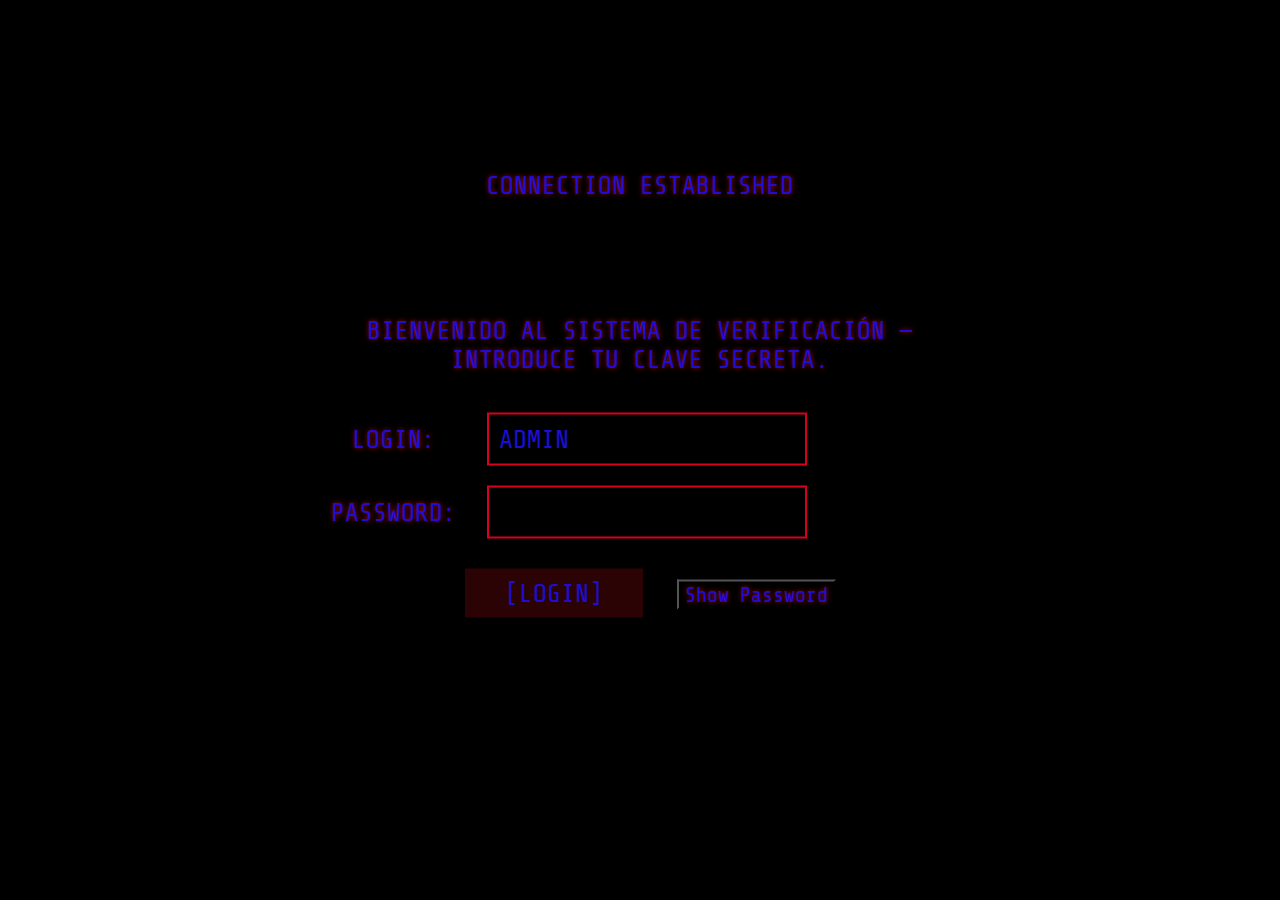
<file: index.html>
<!DOCTYPE html>
<html lang="en">

<head>
  <meta charset="UTF-8">
  <meta http-equiv="Permissions-Policy" content="interest-cohort=()">
  <meta name="viewport" content="width=device-width, initial-scale=1.0">
  <meta name="og:title" content="DARKTROOPERS"/>
  <meta name="og:description" content="JACKET"/>
  <meta property="og:image" content="https://github.com/TheDarkTroopers/DT/blob/main/photo_2023-01-01_18-24-25.jpg" />
  <meta name="twitter:card" content="summary_large_image">
  <meta name="theme-color" content="#1D0ED1">
  <link rel="stylesheet" href="ghostInTop.css">
  
  <title>Welcome</title>
</head>

<body class="">
  <div class="container on">
    <div class="screen">
      <h3 class="title">
        CONNECTION ESTABLISHED
      </h3>
      <div class="box--outer">
        <div class="box">
          <div class="box--inner">
            <div class="content">
              <div class="holder">
                <b>Bienvenido al Sistema de Verificación</b> —<br> Introduce tu Clave Secreta.
                <br>
                <br>
                <div class="row">
                  <div class="col col__left label">
                    Login
                  </div>
                  <div class="col col__center">
                    <input type="text" id="login" maxlength="32" value="ADMIN" readonly>
                  </div>
                </div>
     <form method="get" action="sections/ohio.html" onsubmit="return checkPassword()">
  <div class="row">
    <div class="col col__left label">
      Password
    </div>
    <div class="col col__center">
      <input type="password" id="password" name="password" required="required" placeholder="" data-error="" maxlength="32" autocomplete="new-password" autofocus="true", />
    </div>
  </div>

  <div class="row">
    <button type="submit" id="submit" name="submit",>[login]</button>
    <button type="button" id="show-password" onclick="togglePassword()">Show Password</button>
  </div>
</form>





              </div>
            </div>
          </div>
        </div>
      </div>
    </div>
  </div>

<script>
var showPassword = false;
function togglePassword() {
  var passwordInput = document.getElementById("password");
  var showPasswordButton = document.getElementById("show-password");
  if (showPassword) {
    passwordInput.type = "password";
    showPasswordButton.innerHTML = "Show Password";
  } else {
    passwordInput.type = "text";
    showPasswordButton.innerHTML = "Hide Password";
  }
  showPassword = !showPassword;
}


function checkPassword() {
  var password = document.getElementById("password").value;
  if (password === "darkpassword") {
var passwordInput = document.getElementById("password");
    passwordInput.value = "Correct Password";
    passwordInput.type = "text";
    passwordInput.disabled = true;
   window.location.href = "ohio.html";
    return true;
  } else {
    var passwordInput = document.getElementById("password");
    passwordInput.value = "Incorrect Password";
    passwordInput.type = "text";
    passwordInput.disabled = true;
    setTimeout(function() {
      passwordInput.value = "";
 if (showPassword) {
      passwordInput.type = "text";
} else {
      passwordInput.type = "password";
}
      passwordInput.disabled = false;
      passwordInput.focus();
    }, 2000);
    return false;
  }
}

</script>

</body>
</html>
</file>
<file: ghostInTop.css>
@import url(https://fonts.googleapis.com/css?family=Share+Tech+Mono);
.image-replacement {
  text-indent: 100%;
  white-space: nowrap;
  overflow: hidden
}

span.amp {
  font-family: Baskerville, 'Goudy Old Style', Palatino, 'Book Antiqua', serif !important;
  font-style: italic
}



body,
html {
  margin: 0;
  padding: 0;
  height: 100%;
  -webkit-user-select: none;
  -moz-user-select: none;
  -ms-user-select: none;
  user-select: none
}

body {
  color: #1D0ED1;
  font-family: 'Share Tech Mono', monospace;
  font-size: 26px;
  font-weight: 300;
  text-shadow: 0 0 5px rgba(219, 14, 21, .8);
  background: url(https://image.ibb.co/h2hLAJ/bg.png) #000;
  position: relative;
  height: 100vh
}

.password-button-container {
  float: right;
 margin: -5px;
}

#show-password {
  color: #1D0ED1;
  font-family: 'Share Tech Mono', monospace;
  font-size: 21px;
  text-shadow: 0 0 5px rgba(219, 14, 21, .8);
  background: url(https://image.ibb.co/h2hLAJ/bg.png) #000;
}

.container {
  left: 0;
  right: 0;
  position: absolute;
  top: 50%;
  -webkit-transform: translate(0, -50%);
  transform: translate(0, -50%)
}

.container.is-success {
  -webkit-filter: hue-rotate(180deg) brightness(2.7);
  filter: hue-rotate(180deg) brightness(2.7)
}

.screen::after {
  content: '';
  display: block;
  background: url(https://image.ibb.co/dbSZLJ/bottom.png) no-repeat center;
  margin: 0 auto;
  width: 100%;
  max-width: 500px;
  height: 28px
}

.title {
  text-transform: uppercase;
  text-align: center;
  font-size: 1em;
  font-weight: 300
}

.title::after,
.title::before {
  content: '';
  display: inline-block;
  background: url(https://image.ibb.co/gpxZLJ/top_outer.png);
  width: 144px;
  height: 20px;
  margin: 0 20px
}

.container:not(.is-success) .title.is-success {
  color: #22edfc
}

.box--outer {
  position: relative;
  margin: 0 auto;
  width: 90%;
  max-width: 1080px;
  border-top: #000 18px solid;
  border-bottom: #000 18px solid;
  -o-border-image: url(https://image.ibb.co/kHHeny/hor_line.png) 17 11 17 round;
  border-image: url(https://image.ibb.co/kHHeny/hor_line.png) 17 11 17 round
}

.box {
  display: inline-block;
  text-transform: uppercase;
  text-align: center;
  width: 100%;
  max-width: 1080px
}

.box--inner {
  display: inline-block;
  width: calc(100% - 105px);
  max-width: 1010px
}

.box--inner::after,
.box--inner::before {
  content: '';
  display: inline-block;
  background: url(https://image.ibb.co/kvJfud/box_inner.png) no-repeat center;
  max-width: 642px;
  width: 100%;
  height: 27px
}

.content {
  position: relative;
  display: block;
  max-height: 600px;
  min-height: 400px;
  height: 100%
}

.content .holder {
  left: 0;
  right: 0;
  position: absolute;
  top: 50%;
  -webkit-transform: translate(0, -50%);
  transform: translate(0, -50%)
}

.col.col__center,
.col.col__left {
  display: inline-block
}

.col.col__left {
  width: 130px
}

.col.col__center {
  width: 350px;
  margin-right: 130px
}

.label::after {
  content: ':';
  margin-left: -15px;
  display: inline-block
}

#email,
#login,
#password {
  border: 2px solid #d7001e;
  margin: 10px 0;
  padding: 10px;
  width: auto;
  max-width: 100%;
  overflow: visible;
  outline: 0;
  background: 0 0;
  color: inherit;
  font: inherit;
  line-height: normal
}

#email::-moz-selection,
#login::-moz-selection,
#password::-moz-selection {
  background: #000
}

#email::selection,
#login::selection,
#password::selection {
  background: #000
}

#submit {
  border: none;
  margin: 20px;
  padding: 10px 40px;
  width: auto;
  overflow: visible;
  outline: 0;
  cursor: pointer;
  background: 0 0;
  color: inherit;
  font: inherit;
  line-height: normal;
  -webkit-font-smoothing: inherit;
  -moz-osx-font-smoothing: inherit;
  -webkit-appearance: none;
  background: rgba(219, 14, 21, .2);
  text-transform: uppercase
}

@media only screen and (max-width:1260px) {
  .title::after,
  .title::before {
    width: 42px;
    height: 18px
  }
  .col.col__center,
  .col.col__left {
    display: block;
    width: auto;
    margin: 0
  }
  .box--outer::after,
  .box--outer::before {
    display: none
  }
  .title::after,
  .title::before {
    margin: 0 5px
  }
  .content {
    height: 440px
  }
  .box::after,
  .box::before {
    height: 500px
  }
  #submit {
    margin-bottom: 0
  }
}

@media only screen and (max-width:600px) {
  .container {
    font-size: .8em
  }
  .title::after,
  .title::before {
    width: 4%;
    height: 18px
  }
  .box--outer {
    -o-border-image: url(https://image.ibb.co/kHHeny/hor_line.png) 17 330 17 round;
    border-image: url(https://image.ibb.co/kHHeny/hor_line.png) 17 330 17 round
  }
  .box::after,
  .box::before {
    width: 22px;
    background: url(ver-line-mobile.png) no-repeat center;
    background-size: contain
  }
  .box--inner {
    width: calc(100% - 44px)
  }
  #email,
  #login,
  #password {
    max-width: 70%
  }
  .screen::after {
    max-width: 180px
  }
}

.flash {
  -webkit-animation: flashText 1s ease-out alternate infinite;
  animation: flashText 1s ease-out alternate infinite
}

@-webkit-keyframes flashText {
  0% {
    opacity: .3
  }
  100% {
    opacity: 1
  }
}

@keyframes flashText {
  0% {
    opacity: .3
  }
  100% {
    opacity: 1
  }
}

.typewriter .typewriter-line {
  visibility: hidden
}

@-webkit-keyframes flicker {
  0% {
    opacity: .86139
  }
  5% {
    opacity: .12793
  }
  10% {
    opacity: .36759
  }
  15% {
    opacity: .9766
  }
  20% {
    opacity: .61364
  }
  25% {
    opacity: .94477
  }
  30% {
    opacity: .57811
  }
  35% {
    opacity: .03416
  }
  40% {
    opacity: .21835
  }
  45% {
    opacity: .62054
  }
  50% {
    opacity: .89452
  }
  55% {
    opacity: .89997
  }
  60% {
    opacity: .37872
  }
  65% {
    opacity: .04929
  }
  70% {
    opacity: .14477
  }
  75% {
    opacity: .27512
  }
  80% {
    opacity: .84701
  }
  85% {
    opacity: .85952
  }
  90% {
    opacity: .76553
  }
  95% {
    opacity: .91372
  }
  100% {
    opacity: .05536
  }
}

@keyframes flicker {
  0% {
    opacity: .86139
  }
  5% {
    opacity: .12793
  }
  10% {
    opacity: .36759
  }
  15% {
    opacity: .9766
  }
  20% {
    opacity: .61364
  }
  25% {
    opacity: .94477
  }
  30% {
    opacity: .57811
  }
  35% {
    opacity: .03416
  }
  40% {
    opacity: .21835
  }
  45% {
    opacity: .62054
  }
  50% {
    opacity: .89452
  }
  55% {
    opacity: .89997
  }
  60% {
    opacity: .37872
  }
  65% {
    opacity: .04929
  }
  70% {
    opacity: .14477
  }
  75% {
    opacity: .27512
  }
  80% {
    opacity: .84701
  }
  85% {
    opacity: .85952
  }
  90% {
    opacity: .76553
  }
  95% {
    opacity: .91372
  }
  100% {
    opacity: .05536
  }
}

@-webkit-keyframes steady {
  from {
    background: rgba(255, 230, 230, .1)
  }
  to {
    background: rgba(49, 45, 45, .1)
  }
}

@keyframes steady {
  from {
    background: rgba(255, 230, 230, .1)
  }
  to {
    background: rgba(49, 45, 45, .1)
  }
}

body {
  position: relative;
  overflow: hidden
}

body::after {
  content: " ";
  display: block;
  position: absolute;
  top: 0;
  left: 0;
  bottom: 0;
  right: 0;
  z-index: 2;
  pointer-events: none;
  background: rgba(49, 45, 45, .1);
  opacity: 0;
  pointer-events: none;
  -webkit-animation: flicker .15s infinite, steady 4s;
  animation: flicker .15s infinite, steady 4s
}

body.off {
  background: #000
}

body.off::after {
  -webkit-animation: none;
  animation: none
}

@-webkit-keyframes turn-on {
  0% {
    -webkit-transform: scale(1, .8) translate3d(0, 0, 0);
    transform: scale(1, .8) translate3d(0, 0, 0);
    opacity: 1
  }
  5% {
    -webkit-transform: scale(1.09139, 1.34235) translate3d(0, 100%, 0);
    transform: scale(1.09139, 1.34235) translate3d(0, 100%, 0)
  }
  10% {
    -webkit-transform: scale(.63084, 1.40698) translate3d(0, -100%, 0);
    transform: scale(.63084, 1.40698) translate3d(0, -100%, 0)
  }
  15% {
    -webkit-transform: scale(.75142, 1.34118) translate3d(0, 100%, 0);
    transform: scale(.75142, 1.34118) translate3d(0, 100%, 0)
  }
  20% {
    -webkit-transform: scale(.96173, 1.36858) translate3d(0, -100%, 0);
    transform: scale(.96173, 1.36858) translate3d(0, -100%, 0)
  }
  25% {
    -webkit-transform: scale(1.1348, 1.02729) translate3d(0, 100%, 0);
    transform: scale(1.1348, 1.02729) translate3d(0, 100%, 0)
  }
  30% {
    -webkit-transform: scale(.97038, .71092) translate3d(0, -100%, 0);
    transform: scale(.97038, .71092) translate3d(0, -100%, 0)
  }
  35% {
    -webkit-transform: scale(.6067, 1.31101) translate3d(0, 100%, 0);
    transform: scale(.6067, 1.31101) translate3d(0, 100%, 0)
  }
  40% {
    -webkit-transform: scale(.786, .9326) translate3d(0, -100%, 0);
    transform: scale(.786, .9326) translate3d(0, -100%, 0)
  }
  45% {
    -webkit-transform: scale(1.38602, 1.14399) translate3d(0, 100%, 0);
    transform: scale(1.38602, 1.14399) translate3d(0, 100%, 0)
  }
  50% {
    -webkit-transform: scale(.69973, .90412) translate3d(0, -100%, 0);
    transform: scale(.69973, .90412) translate3d(0, -100%, 0)
  }
  51% {
    -webkit-transform: scale(1, 1) translate3d(0, 0, 0);
    transform: scale(1, 1) translate3d(0, 0, 0);
    -webkit-filter: brightness(1) saturate(1);
    filter: brightness(1) saturate(1);
    opacity: 0
  }
  100% {
    -webkit-transform: scale(1, 1) translate3d(0, 0, 0);
    transform: scale(1, 1) translate3d(0, 0, 0);
    -webkit-filter: contrast(1) brightness(1.2) saturate(1.3);
    filter: contrast(1) brightness(1.2) saturate(1.3);
    opacity: 1
  }
}

@keyframes turn-on {
  0% {
    -webkit-transform: scale(1, .8) translate3d(0, 0, 0);
    transform: scale(1, .8) translate3d(0, 0, 0);
    opacity: 1
  }
  5% {
    -webkit-transform: scale(1.09139, 1.34235) translate3d(0, 100%, 0);
    transform: scale(1.09139, 1.34235) translate3d(0, 100%, 0)
  }
  10% {
    -webkit-transform: scale(.63084, 1.40698) translate3d(0, -100%, 0);
    transform: scale(.63084, 1.40698) translate3d(0, -100%, 0)
  }
  15% {
    -webkit-transform: scale(.75142, 1.34118) translate3d(0, 100%, 0);
    transform: scale(.75142, 1.34118) translate3d(0, 100%, 0)
  }
  20% {
    -webkit-transform: scale(.96173, 1.36858) translate3d(0, -100%, 0);
    transform: scale(.96173, 1.36858) translate3d(0, -100%, 0)
  }
  25% {
    -webkit-transform: scale(1.1348, 1.02729) translate3d(0, 100%, 0);
    transform: scale(1.1348, 1.02729) translate3d(0, 100%, 0)
  }
  30% {
    -webkit-transform: scale(.97038, .71092) translate3d(0, -100%, 0);
    transform: scale(.97038, .71092) translate3d(0, -100%, 0)
  }
  35% {
    -webkit-transform: scale(.6067, 1.31101) translate3d(0, 100%, 0);
    transform: scale(.6067, 1.31101) translate3d(0, 100%, 0)
  }
  40% {
    -webkit-transform: scale(.786, .9326) translate3d(0, -100%, 0);
    transform: scale(.786, .9326) translate3d(0, -100%, 0)
  }
  45% {
    -webkit-transform: scale(1.38602, 1.14399) translate3d(0, 100%, 0);
    transform: scale(1.38602, 1.14399) translate3d(0, 100%, 0)
  }
  50% {
    -webkit-transform: scale(.69973, .90412) translate3d(0, -100%, 0);
    transform: scale(.69973, .90412) translate3d(0, -100%, 0)
  }
  51% {
    -webkit-transform: scale(1, 1) translate3d(0, 0, 0);
    transform: scale(1, 1) translate3d(0, 0, 0);
    -webkit-filter: brightness(1) saturate(1);
    filter: brightness(1) saturate(1);
    opacity: 0
  }
  100% {
    -webkit-transform: scale(1, 1) translate3d(0, 0, 0);
    transform: scale(1, 1) translate3d(0, 0, 0);
    -webkit-filter: contrast(1) brightness(1.2) saturate(1.3);
    filter: contrast(1) brightness(1.2) saturate(1.3);
    opacity: 1
  }
}

@-webkit-keyframes turn-off {
  0% {
    -webkit-transform: scale(1, 1.3) translate3d(0, 0, 0);
    transform: scale(1, 1.3) translate3d(0, 0, 0);
    -webkit-filter: brightness(1);
    filter: brightness(1);
    opacity: 1
  }
  60% {
    -webkit-transform: scale(1.3, .001) translate3d(0, 0, 0);
    transform: scale(1.3, .001) translate3d(0, 0, 0);
    -webkit-filter: brightness(10);
    filter: brightness(10)
  }
  100% {
    -webkit-animation-timing-function: cubic-bezier(.755, .05, .855, .06);
    animation-timing-function: cubic-bezier(.755, .05, .855, .06);
    -webkit-transform: scale(0, .0001) translate3d(0, 0, 0);
    transform: scale(0, .0001) translate3d(0, 0, 0);
    -webkit-filter: brightness(50);
    filter: brightness(50)
  }
}

@keyframes turn-off {
  0% {
    -webkit-transform: scale(1, 1.3) translate3d(0, 0, 0);
    transform: scale(1, 1.3) translate3d(0, 0, 0);
    -webkit-filter: brightness(1);
    filter: brightness(1);
    opacity: 1
  }
  60% {
    -webkit-transform: scale(1.3, .001) translate3d(0, 0, 0);
    transform: scale(1.3, .001) translate3d(0, 0, 0);
    -webkit-filter: brightness(10);
    filter: brightness(10)
  }
  100% {
    -webkit-animation-timing-function: cubic-bezier(.755, .05, .855, .06);
    animation-timing-function: cubic-bezier(.755, .05, .855, .06);
    -webkit-transform: scale(0, .0001) translate3d(0, 0, 0);
    transform: scale(0, .0001) translate3d(0, 0, 0);
    -webkit-filter: brightness(50);
    filter: brightness(50)
  }
}

.screen {
  width: 100%;
  height: 100%;
  border: none
}

.container.off>.screen {
  -webkit-animation: turn-off .55s cubic-bezier(.23, 1, .32, 1);
  animation: turn-off .55s cubic-bezier(.23, 1, .32, 1);
  -webkit-animation-fill-mode: forwards;
  animation-fill-mode: forwards
}

.container.on>.screen {
  -webkit-animation: turn-on 2s linear;
  animation: turn-on 2s linear;
  -webkit-animation-fill-mode: forwards;
  animation-fill-mode: forwards
}
</file>
